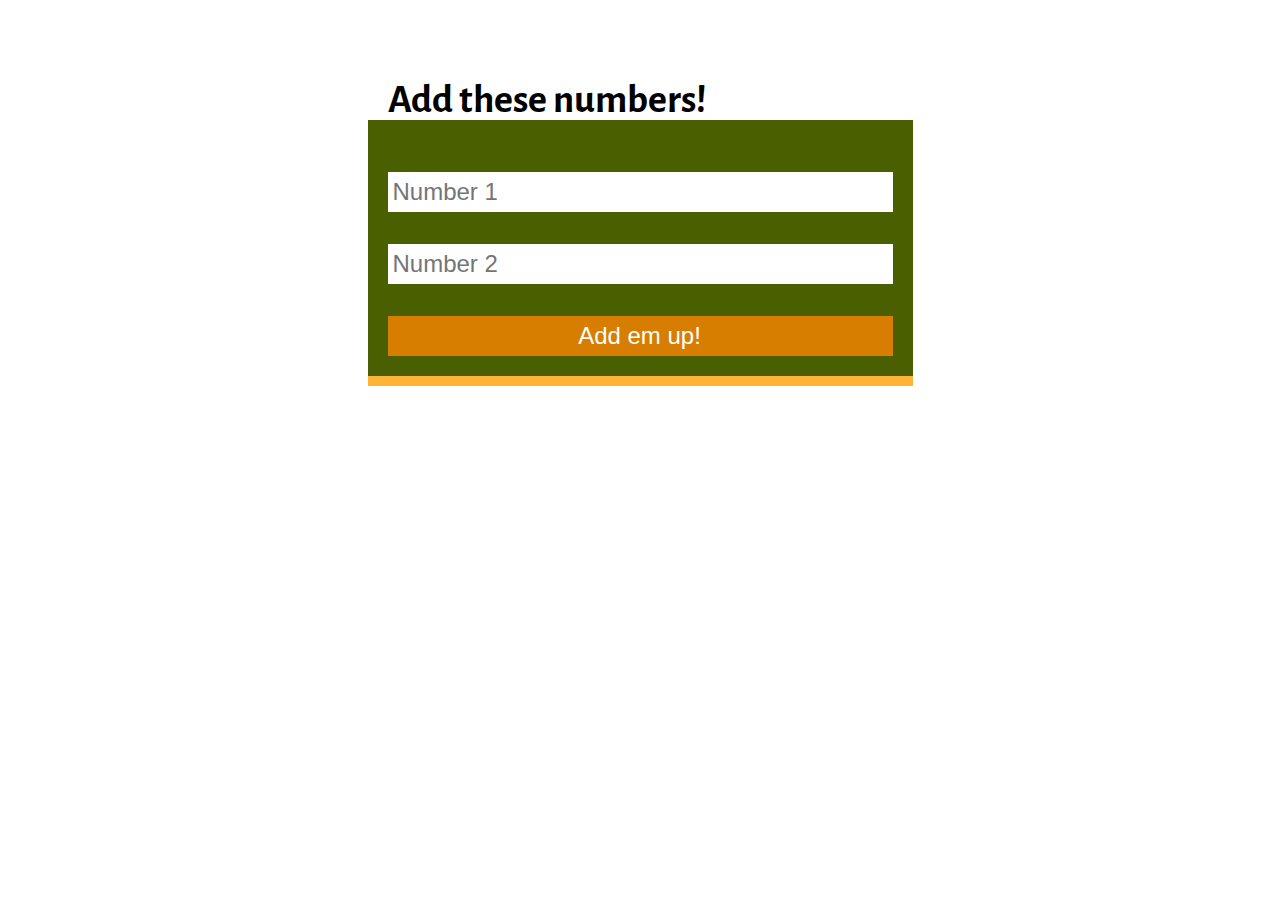
<file: index.html>
<!DOCTYPE html>
<html lang="en">
<head>
  <meta charset="UTF-8">
  <link rel="icon" href="images/favicon.ico">
  <link rel="stylesheet" href="css/style.css">
  <link href="https://fonts.googleapis.com/css?family=Alegreya+Sans:400,700" rel="stylesheet">
  <title>Debugger Intro</title>
</head>
<body>
  <main class="container">
    <h1>Add these numbers!</h1>
    <form class="form">
      <input class="form__input js-input-1" type="text" placeholder="Number 1" aria-label='Number 1'>
      <input class="form__input js-input-2" type="text" placeholder="Number 2" aria-label='Number 2'>
      <input class="form__input form__input-submit js-submit" type="submit" value="Add em up!">
    </form>
    <article class="result js-results"></article>
  </main>
  <script type="text/javascript" src="script.js"></script>
</body>
</html>
</file>
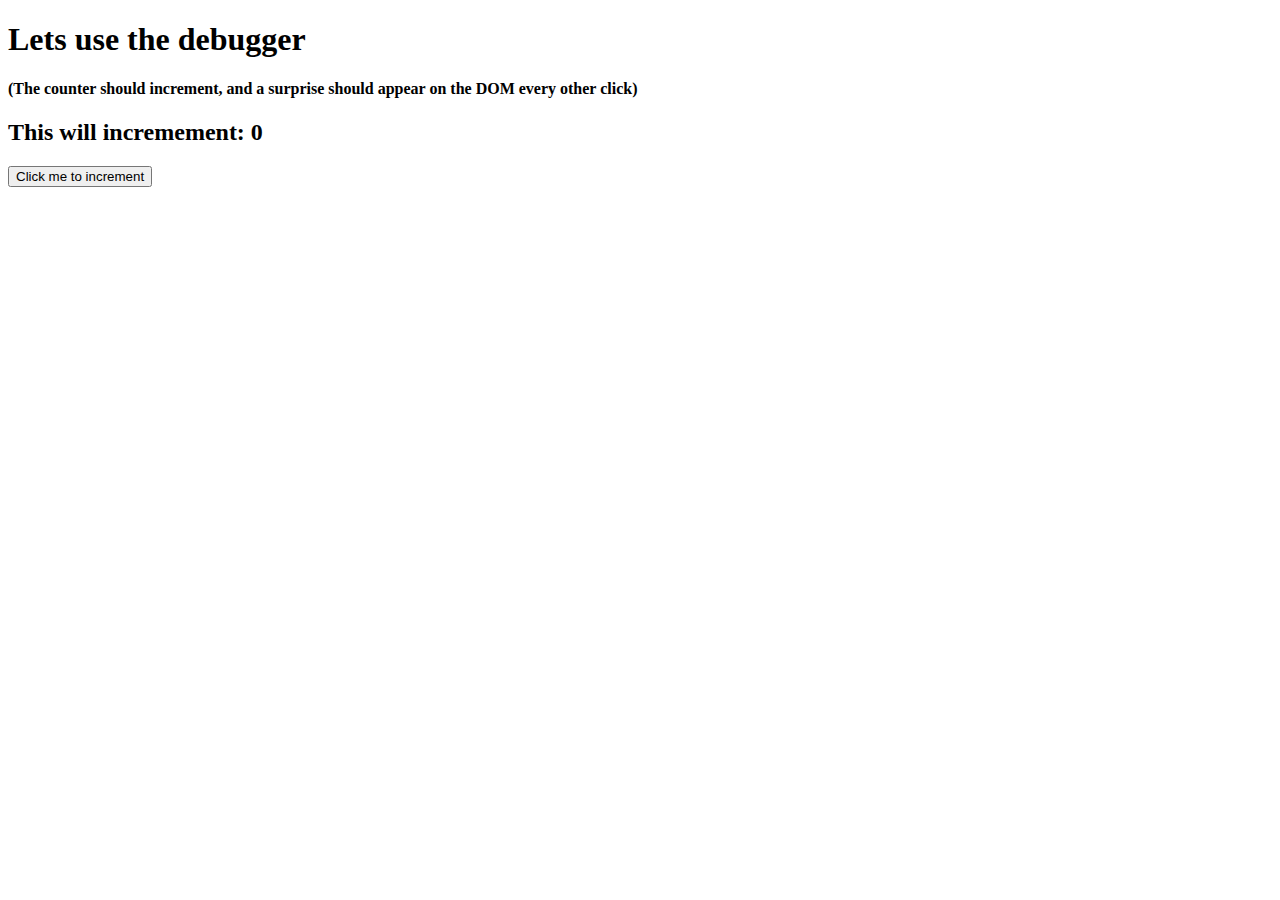
<file: dom-debugger-ex/example.html>
<!DOCTYPE html>
<head>
    <title>Debugger Example</title>
</head>
<body>
    <h1>Lets use the debugger</h1>
    <h4>(The counter should increment, and a surprise should appear on the DOM every other click)</h4>
    <h2>This will incremement: <span class="counter">0</span></h2>
    <button class="btn">Click me to increment</button>
    <article id="surprise-zone">

    </article>
    
    <script src="./example.js"></script>
</body>
</file>
<file: css/style.css>
@import 'reset.css';

:root {
   --black: #000000;
    --gold: #d77d00;
   --green: #4a5f00;
  --yellow: #fdb537;
   --white: #ffffff;
}

*,
*:after,
*:before {
  box-sizing: border-box;
}

/* typography */

body {
  font-size: 62.5%;
  font-family: 'Alegreya Sans', sans-serif;
  font-weight: 400;
}

/* headings */

h1 {
  color: ;
  font-size: 2.5rem;
  font-weight: 700;
  margin-left: 20px;
}

/* container */

.container {
  margin: 5rem auto 0;
  max-width: 545px;
}

/* form styles */

.form {
  padding: 20px;
  background-color: var(--green);
  border-bottom: 10px solid var(--yellow);
}

/* inputs */

.form__input {
  border: none;
  display: block;
  font-size: 1.5rem;
  height: 2.5rem;
  margin-top: 2rem;
  padding-left: 5px;
  width: 100%;
}

.form__input-submit {
  background-color: var(--gold);
  color: var(--white);
}

/* button */

.form__input-submit:hover {
  cursor: pointer;
}

.form__input-submit:disabled {
  background-color: var(--yellow); 
  cursor: default;
}

/* end form styles */

.result {
  font-size: 4.5rem;
  margin-top: 3rem;
  text-align: center;
}
</file>
